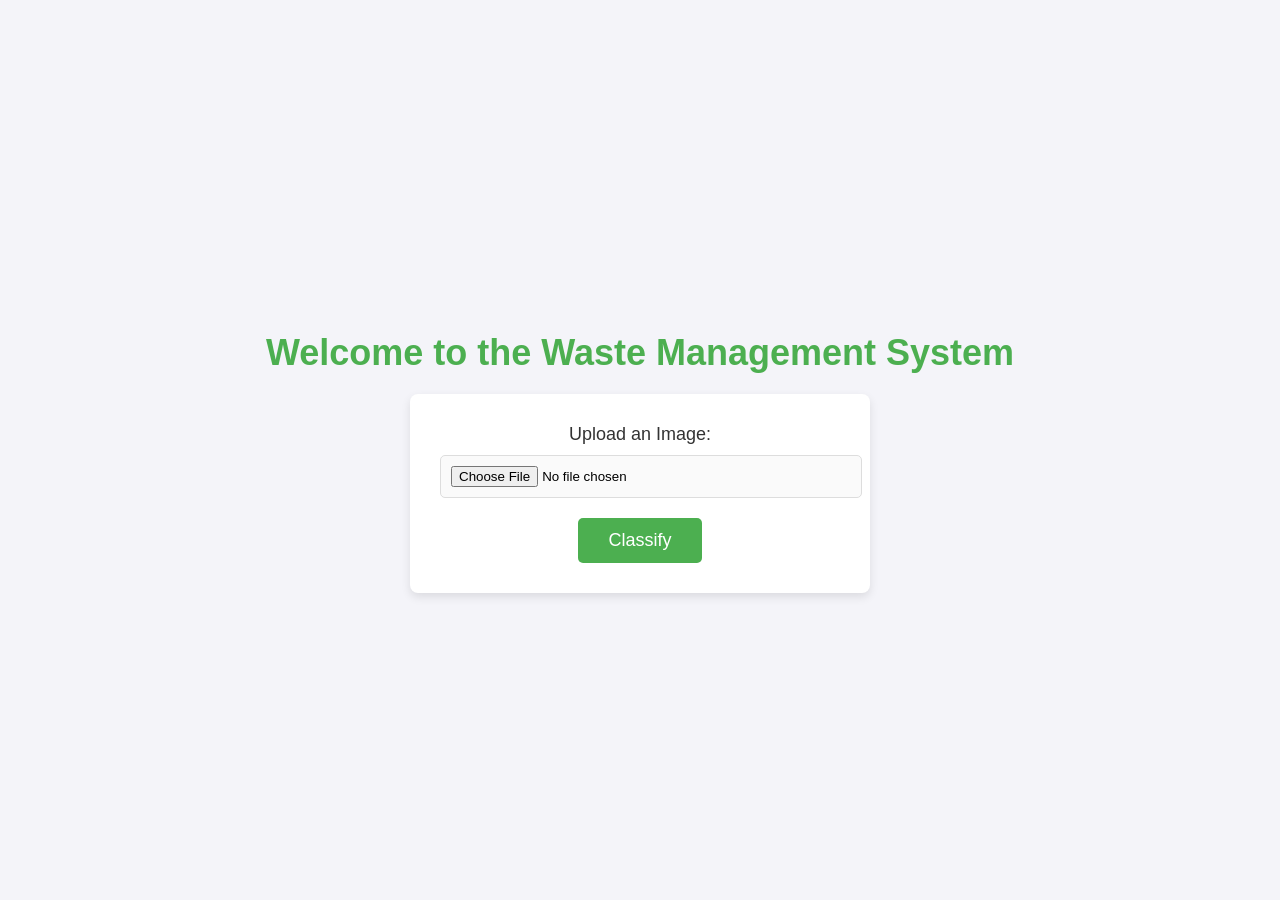
<file: project/templates/index.html>
<!DOCTYPE html>
<html lang="en">
<head>
    <meta charset="UTF-8">
    <meta name="viewport" content="width=device-width, initial-scale=1.0">
    <title>Waste Management System</title>
    <style>
        body {
            font-family: 'Arial', sans-serif;
            background-color: #f4f4f9;
            margin: 0;
            padding: 0;
            display: flex;
            flex-direction: column;
            justify-content: center;
            align-items: center;
            height: 100vh;
        }

        h1 {
            color: #4CAF50;
            font-size: 36px;
            margin-bottom: 20px;
            text-align: center;
        }

        form {
            background-color: #fff;
            border-radius: 8px;
            box-shadow: 0 4px 10px rgba(0, 0, 0, 0.1);
            padding: 30px;
            width: 90%;
            max-width: 400px;
            text-align: center;
        }

        label {
            font-size: 18px;
            color: #333;
            display: block;
            margin-bottom: 10px;
        }

        input[type="file"] {
            padding: 10px;
            border-radius: 5px;
            border: 1px solid #ddd;
            width: 100%;
            margin-bottom: 20px;
            background-color: #fafafa;
        }

        button {
            padding: 12px 30px;
            background-color: #4CAF50;
            color: white;
            border: none;
            border-radius: 5px;
            font-size: 18px;
            cursor: pointer;
        }

        button:hover {
            background-color: #45a049;
        }

        /* Add responsiveness */
        @media (max-width: 600px) {
            h1 {
                font-size: 28px;
            }

            form {
                width: 100%;
                padding: 20px;
            }

            button {
                width: 100%;
            }
        }
    </style>
</head>
<body>
    <h1>Welcome to the Waste Management System</h1>
    <form action="/classify" method="POST" enctype="multipart/form-data">
        <label for="image">Upload an Image:</label>
        <input type="file" name="image" id="image" required>
        <button type="submit">Classify</button>
    </form>
</body>
</html>
</file>
